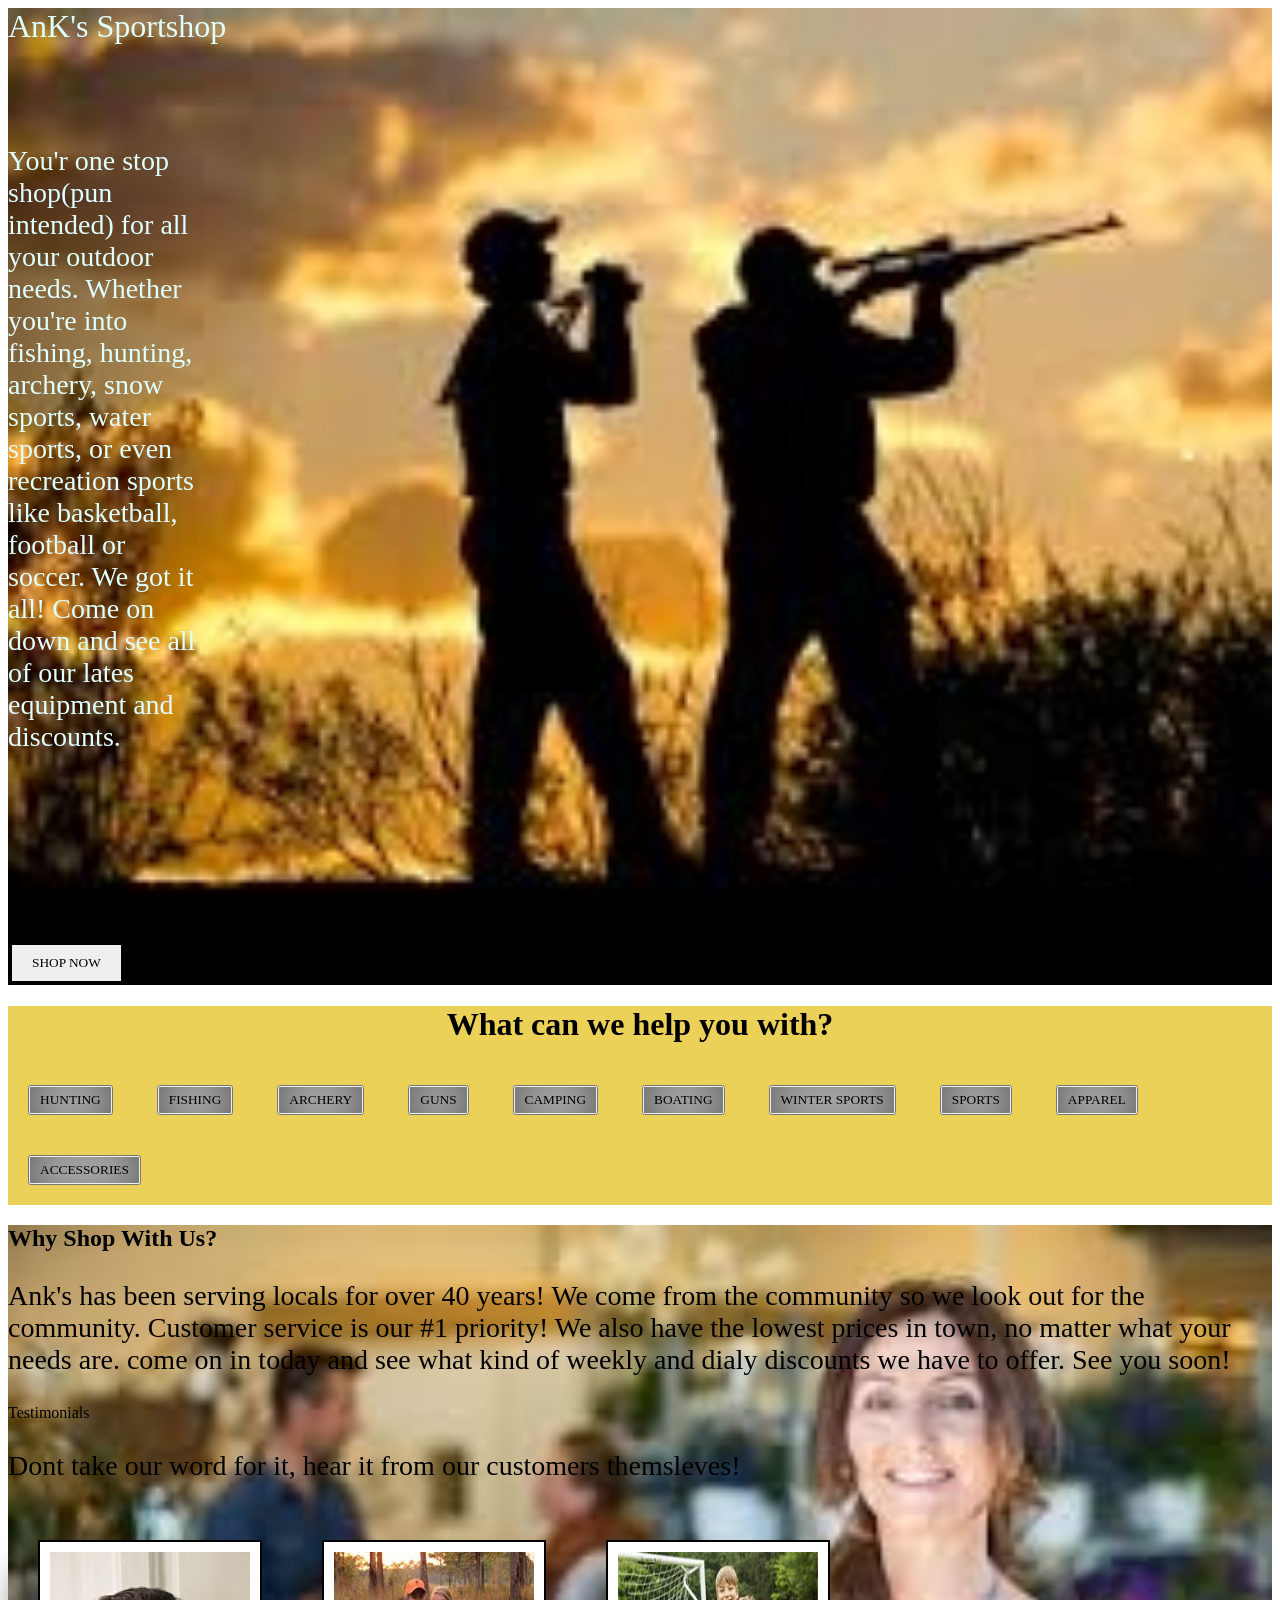
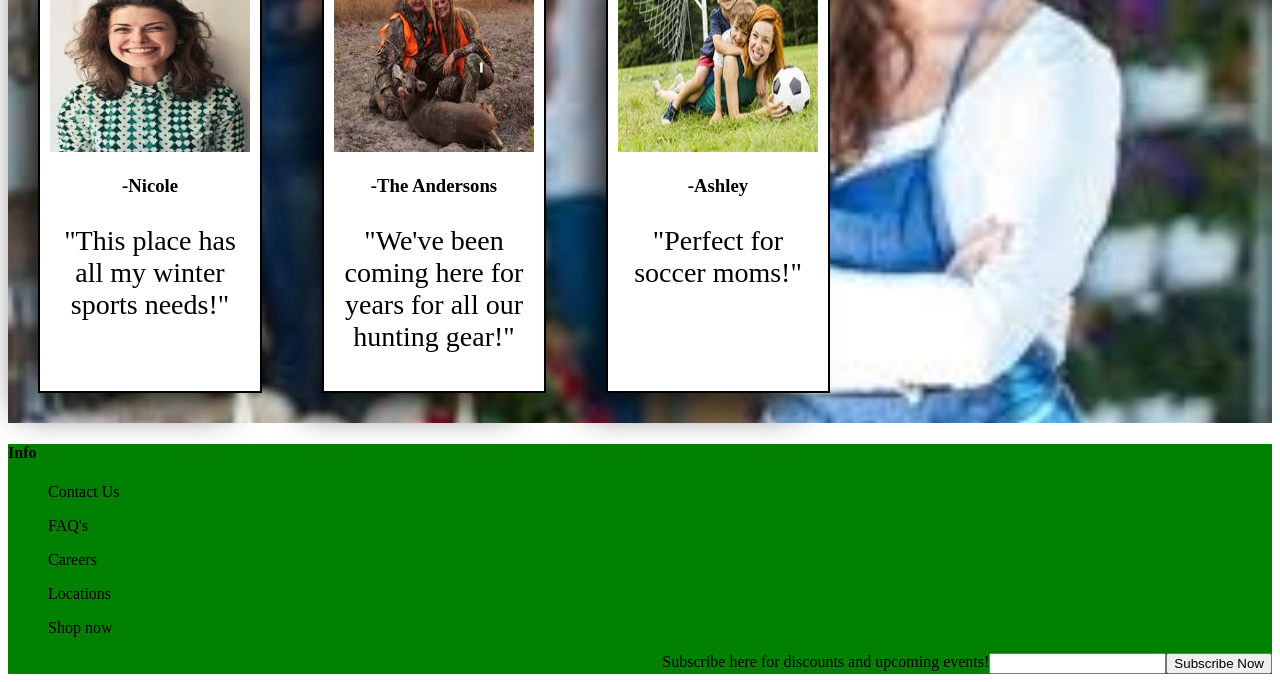
<file: index.html>
<!DOCTYPE html>
<html lang="en">
<head>
    <meta charset="UTF-8">
    <meta name="viewport" content="width=device-width, initial-scale=1.0">
    <title>                                                                                                                                                                                                                                                                                                                                                                                                                                                                                                        Landing Page</title>
    <link rel="stylesheet" type="text/css" href="styles.css">
</head>
<body>
    <div class="landing-page" id="page-section">
        <header>AnK's Sportshop</header>
        <div class="content">
        <p>You'r one stop shop(pun intended) for all your outdoor needs. 
        Whether you're into fishing, hunting, archery, snow sports, water sports,
         or even recreation sports like basketball, football or soccer. 
         We got it all! Come on down and see all of our lates equipment 
         and discounts.</p>
        </div>
        <div class="container">
        <button class="btn">SHOP NOW</button>
        </div>
    </div>
    
    <div class="product" id="page-section">
        <h1>What can we help you with?</h1>
        <button class="activities">HUNTING</button>
        <button class="activities">FISHING</button>
        <button class="activities">ARCHERY</button>
        <button class="activities">GUNS</button>
        <button class="activities">CAMPING</button>
        <button class="activities">BOATING</button>
        <button class="activities">WINTER SPORTS</button>
        <button class="activities">SPORTS</button>
        <button class="activities">APPAREL</button>
        <button class="activities">ACCESSORIES</button>
    </div>
    <div class="testimonials" id="page-section">
        <h2>Why Shop With Us?</h2>
        <p>Ank's has been serving locals for over 40 years! We come from the community
            so we look out for the community. Customer service is our #1 priority! 
            We also have the lowest prices in town, no matter what your needs are.
            come on in today and see what kind of weekly and dialy discounts we have to offer.
            See you soon!
        </p>
        <header3>Testimonials</header3>
        <p>Dont take our word for it, hear it from our customers themsleves!</p>
        <div class="wrap">
            <div class="testimonials card">
                <img src="img/card1.jfif" alt="nicole" style="width: 100%; height: 70%;">
                <h3><b>-Nicole</b></h3>
                <p>"This place has all my winter sports needs!"</p>
            </div>
            <div  class="testimonials card">
                <img src="img/card2.jfif" alt="The Andersons" style="width: 100%;">
                <h3><b>-The Andersons</b></h3>
                <p>"We've been coming here for years for all our hunting gear!"</p>
            </div>
            <div class="testimonials card">
                <img src="img/card3.jfif" alt="Ashley" style="width: 100%;">
                <h3><b>-Ashley</b></h3>
                <p>"Perfect for soccer moms!"</p>
            </div>
        </div>
    </div>
    <div class="info" id="page-section">
        <h4>Info</h4>
        <div class="info ul">
            <link rel="stylesheet" href=""><ul>Contact Us</ul>
            <ul>FAQ's</ul>
            <ul>Careers</ul>
            <ul>Locations</ul> 
            <ul>Shop now</ul>
        </div>
        <div class="form">
            <form>
                Subscribe here for discounts and upcoming events!<input type="text" name="name">
                </b>
                <input type="reset" name="reset" value="Subscribe Now">
            </form>
        </div>
    </div>
</body>
</html>
</file>
<file: styles.css>
body{
  margin: 0e;
  height: max-content;
}

div.landing-page#page-section{
  background-image: url(img/hunter.jpeg);
  background-size: cover;
  background-attachment: scroll;
}

header{
  font-size: xx-large;
  font-family: Georgia, 'Times New Roman', Times, serif;
  color: lightcyan;
}
.content{
color: lightcyan;
max-width: 200px;
max-height: max-content;
margin-top: 100px;
}
p{
  font-size: 1rem;
}

@media (min-width: 750px){
  p{
  font-size: 1.25rem;
  }
    
}
.btn{
  border: 4px solid;
  margin-top: 160px;
  padding: 10px 20px;
  font-family: Georgia, 'Times New Roman', Times, serif;
  cursor: pointer;
}

.product{
  background-color: rgb(236, 209, 89);
}

.activities{
  padding: 5px 10px;
  margin-top: 1000px;
  font-family: Georgia, 'Times New Roman', Times, serif;
  margin: 20px;
  cursor: pointer;
  transition: width 4s, height 8s;
  -webkit-box-shadow: inset 0px 0px 41px -1px rgba(0,0,0,0.66);
-moz-box-shadow: inset 0px 0px 41px -1px rgba(0,0,0,0.66);
box-shadow: inset 0px 0px 41px -1px rgba(0,0,0,0.66);
}

h1{
  display: flex;
  justify-content: center;

}
p.activities{
  display: flex;
  justify-content: center;
}

div.testimonials#page-section{
  background-image: url(img/customer.jfif);
  background-size: cover;
  background-attachment: scroll;
 

}

.wrap{
 display: flex;
 flex-wrap: wrap;
 
}
.card{
  -webkit-box-shadow: -26px 25px 33px -8px rgba(0,0,0,0.75);
  -moz-box-shadow: -26px 25px 33px -8px rgba(0,0,0,0.75);
  box-shadow: -26px 25px 33px -8px rgba(0,0,0,0.75);
  border: 2px solid;
  padding: 10px;
  text-align: center;
  width: 200px;
  text-decoration-color: lightyellow;
  background-color: white;
}
.card.testimonials{
  margin: 30px;
}

.card > img{
  max-height: 200px;
  min-height: 200px;
}

div.info#page-section{
  background-color: green;
}
.info ul{
  display: flex;
  flex-wrap: wrap;
}

div.form > form{
  display: flex;
  justify-content: flex-end;
}
@media (min-width: 1000px){
  p{
  font-size: 1.75rem;
  }
</file>
